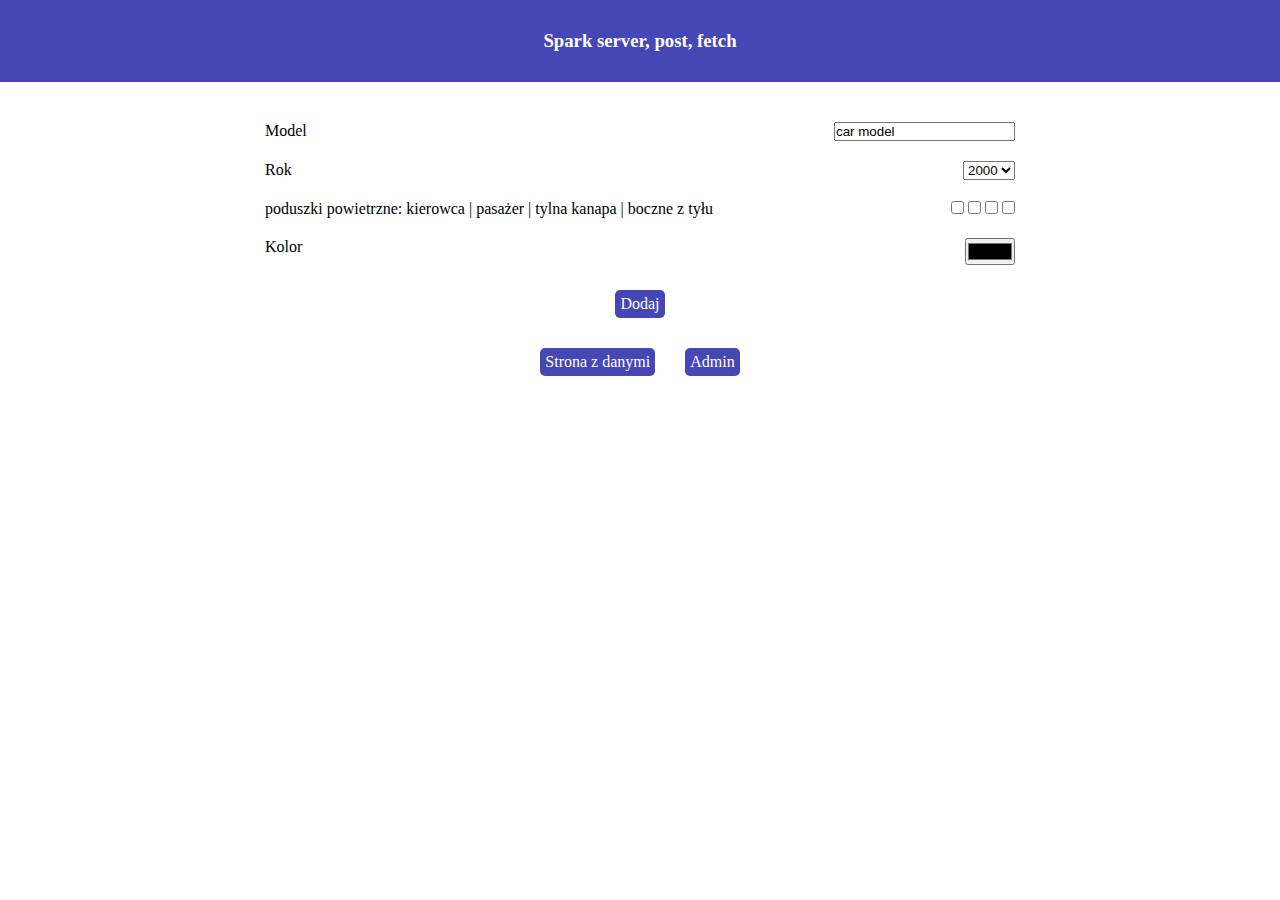
<file: target/classes/public/index.html>
<!DOCTYPE html>
<html lang="en">
<head>
    <meta charset="UTF-8">
    <title>Cars</title>
</head>
<style>@import url('https://fonts.googleapis.com/css2?family=Poppins&display=swap');</style>
<link rel="stylesheet" href="Index.css"/>
<body>
    <h3 style="text-align: center">Spark server, post, fetch</h3>

    <div class="main">
        <div class="line">
            <label for="model">Model</label>
            <input type="text" name="model" value="car model" id="model">
        </div>
        <div class="line">
            <label for="year">Rok</label>
            <select name="year" id="year">
                <option value="2000">2000</option>
                <option value="2001">2001</option>
                <option value="2002">2002</option>
                <option value="2003">2003</option>
                <option value="2004">2004</option>
            </select>
        </div>
        <div class="line">
            <span>poduszki powietrzne: kierowca | pasażer | tylna kanapa | boczne z tyłu</span>
            <div>
                <input type="checkbox" name="driver" id="cb1">
                <input type="checkbox" name="passenger" id="cb2">
                <input type="checkbox" name="backseats" id="cb3">
                <input type="checkbox" name="sides" id="cb4">
            </div>
        </div>
        <div class="line">
            <label for="color">Kolor</label>
            <input type="color" name="color" id="color">
        </div>
        <div class="center">
            <div class="btn btn-a">
                <div class="btAdd" onclick="addCar()">Dodaj</div>
            </div>
        </div>
        <div class="center">
            <div class="btn btn-a">
                <a href="/Cars.html">Strona z danymi</a>
            </div>
            <div class="btn btn-a">
                <a href="/Admin.html">Admin</a>
            </div>
        </div>

    </div>
</body>

<script>
    async function addCar() {
        let json = await fetchAddAsync()
        console.log(json)
        alert(JSON.stringify(json,null,5))
    }
    fetchAddAsync = async () => {

        const data = JSON.stringify({
            model: document.getElementById("model").value,
            year: document.getElementById("year").value,
            color: document.getElementById("color").value,
            airbags: [
                {
                    description: "kierowca",
                    value: document.getElementById("cb1").checked,
                },
                {
                    description: "pasazer",
                    value: document.getElementById("cb2").checked,
                },
                {
                    description: "kanapa",
                    value: document.getElementById("cb3").checked,
                },
                {
                    description: "boczne",
                    value: document.getElementById("cb4").checked,
                }
            ]
        })

        const options = {
            method: "POST",
            body: data,
        };

        let response = await fetch("/add", options)

        if (!response.ok)
            return response.status
        else
            return await response.json() // response.json

    }
</script>
</html>
</file>
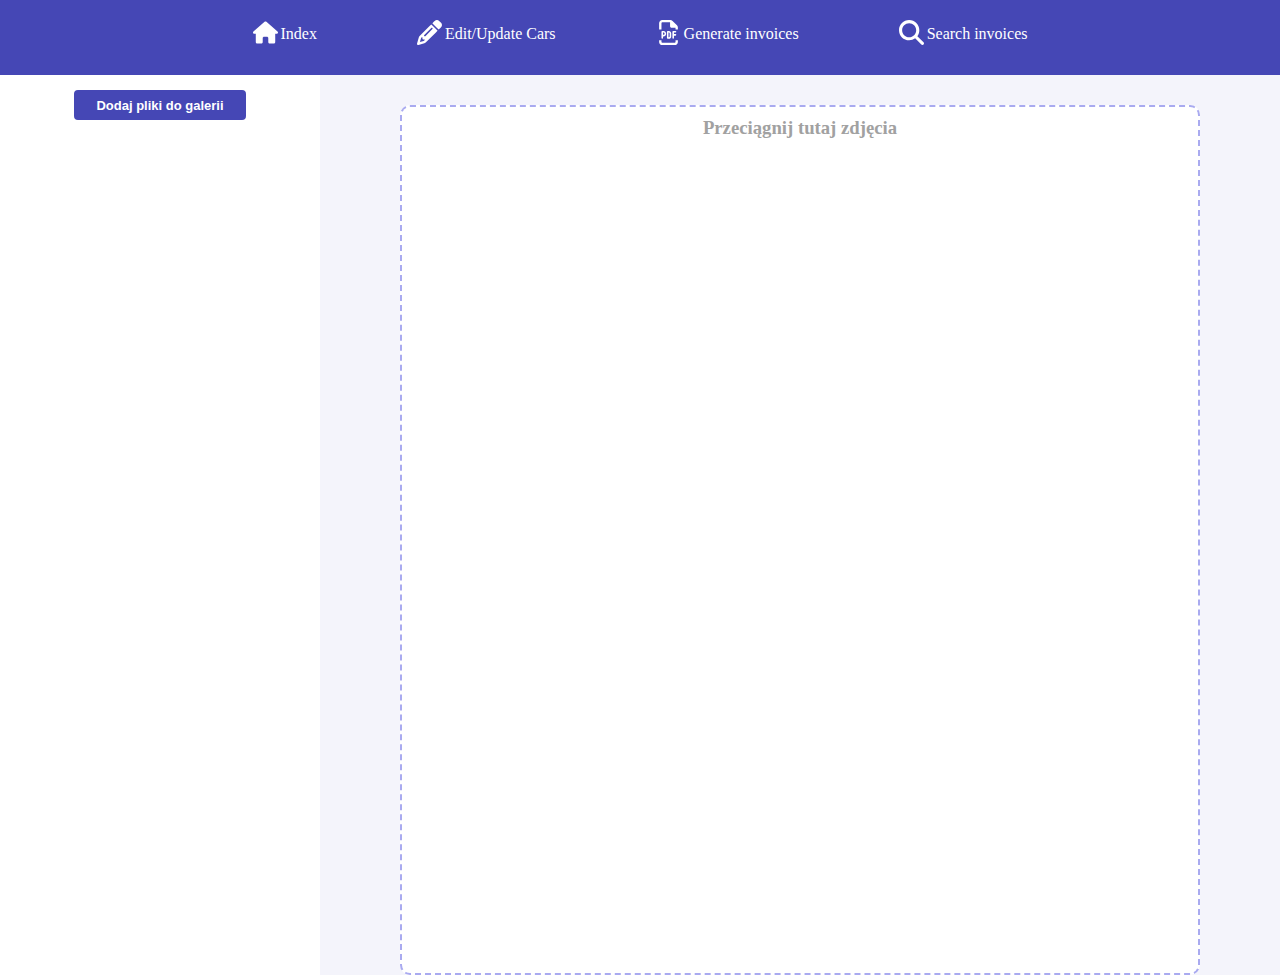
<file: target/classes/public/Upload.html>
<!DOCTYPE html>
<html lang="en">
<head>
    <meta charset="UTF-8">
    <meta http-equiv="X-UA-Compatible" content="IE=edge">
    <meta name="viewport" content="width=device-width, initial-scale=1.0">
    <title>Upload</title>
    <link rel="stylesheet" href="AdminStyl.css"/>
</head>
<style>@import url('https://fonts.googleapis.com/css2?family=Poppins&display=swap');</style>
<body>
    <div class="menu">
        <div class="menuitem">
           <svg xmlns="http://www.w3.org/2000/svg" viewBox="0 0 576 512"><!--! Font Awesome Pro 6.2.1 by @fontawesome - https://fontawesome.com License - https://fontawesome.com/license (Commercial License) Copyright 2022 Fonticons, Inc. --><path d="M575.8 255.5c0 18-15 32.1-32 32.1h-32l.7 160.2c0 2.7-.2 5.4-.5 8.1V472c0 22.1-17.9 40-40 40H456c-1.1 0-2.2 0-3.3-.1c-1.4 .1-2.8 .1-4.2 .1H416 392c-22.1 0-40-17.9-40-40V448 384c0-17.7-14.3-32-32-32H256c-17.7 0-32 14.3-32 32v64 24c0 22.1-17.9 40-40 40H160 128.1c-1.5 0-3-.1-4.5-.2c-1.2 .1-2.4 .2-3.6 .2H104c-22.1 0-40-17.9-40-40V360c0-.9 0-1.9 .1-2.8V287.6H32c-18 0-32-14-32-32.1c0-9 3-17 10-24L266.4 8c7-7 15-8 22-8s15 2 21 7L564.8 231.5c8 7 12 15 11 24z"/></svg>
           <a href="/">Index</a></div>
        <div class="menuitem">
           <svg xmlns="http://www.w3.org/2000/svg" viewBox="0 0 512 512"><!--! Font Awesome Pro 6.2.1 by @fontawesome - https://fontawesome.com License - https://fontawesome.com/license (Commercial License) Copyright 2022 Fonticons, Inc. --><path d="M410.3 231l11.3-11.3-33.9-33.9-62.1-62.1L291.7 89.8l-11.3 11.3-22.6 22.6L58.6 322.9c-10.4 10.4-18 23.3-22.2 37.4L1 480.7c-2.5 8.4-.2 17.5 6.1 23.7s15.3 8.5 23.7 6.1l120.3-35.4c14.1-4.2 27-11.8 37.4-22.2L387.7 253.7 410.3 231zM160 399.4l-9.1 22.7c-4 3.1-8.5 5.4-13.3 6.9L59.4 452l23-78.1c1.4-4.9 3.8-9.4 6.9-13.3l22.7-9.1v32c0 8.8 7.2 16 16 16h32zM362.7 18.7L348.3 33.2 325.7 55.8 314.3 67.1l33.9 33.9 62.1 62.1 33.9 33.9 11.3-11.3 22.6-22.6 14.5-14.5c25-25 25-65.5 0-90.5L453.3 18.7c-25-25-65.5-25-90.5 0zm-47.4 168l-144 144c-6.2 6.2-16.4 6.2-22.6 0s-6.2-16.4 0-22.6l144-144c6.2-6.2 16.4-6.2 22.6 0s6.2 16.4 0 22.6z"/></svg>
           <a href="/Cars.html">Edit/Update Cars</a></div>
        <div class="menuitem">
           <svg xmlns="http://www.w3.org/2000/svg" viewBox="0 0 384 512"><!--! Font Awesome Pro 6.2.1 by @fontawesome - https://fontawesome.com License - https://fontawesome.com/license (Commercial License) Copyright 2022 Fonticons, Inc. --><path d="M320 464C328.8 464 336 456.8 336 448V416H384V448C384 483.3 355.3 512 320 512H64C28.65 512 0 483.3 0 448V416H48V448C48 456.8 55.16 464 64 464H320zM256 160C238.3 160 224 145.7 224 128V48H64C55.16 48 48 55.16 48 64V192H0V64C0 28.65 28.65 0 64 0H229.5C246.5 0 262.7 6.743 274.7 18.75L365.3 109.3C377.3 121.3 384 137.5 384 154.5V192H336V160H256zM88 224C118.9 224 144 249.1 144 280C144 310.9 118.9 336 88 336H80V368C80 376.8 72.84 384 64 384C55.16 384 48 376.8 48 368V240C48 231.2 55.16 224 64 224H88zM112 280C112 266.7 101.3 256 88 256H80V304H88C101.3 304 112 293.3 112 280zM160 240C160 231.2 167.2 224 176 224H200C226.5 224 248 245.5 248 272V336C248 362.5 226.5 384 200 384H176C167.2 384 160 376.8 160 368V240zM192 352H200C208.8 352 216 344.8 216 336V272C216 263.2 208.8 256 200 256H192V352zM336 224C344.8 224 352 231.2 352 240C352 248.8 344.8 256 336 256H304V288H336C344.8 288 352 295.2 352 304C352 312.8 344.8 320 336 320H304V368C304 376.8 296.8 384 288 384C279.2 384 272 376.8 272 368V240C272 231.2 279.2 224 288 224H336z"/></svg>
           <a href="/Admin.html">Generate invoices</a></div>
        <div class="menuitem">
           <svg xmlns="http://www.w3.org/2000/svg" viewBox="0 0 512 512"><!--! Font Awesome Pro 6.2.1 by @fontawesome - https://fontawesome.com License - https://fontawesome.com/license (Commercial License) Copyright 2022 Fonticons, Inc. --><path d="M416 208c0 45.9-14.9 88.3-40 122.7L502.6 457.4c12.5 12.5 12.5 32.8 0 45.3s-32.8 12.5-45.3 0L330.7 376c-34.4 25.2-76.8 40-122.7 40C93.1 416 0 322.9 0 208S93.1 0 208 0S416 93.1 416 208zM208 352c79.5 0 144-64.5 144-144s-64.5-144-144-144S64 128.5 64 208s64.5 144 144 144z"/></svg>
           <a href="/Search.html">Search invoices</a></div>
   </div>

   <div class="main">
    <div class="left">
        <button class="btn" onclick="saveFiles()">Dodaj pliki do galerii</button>
    </div>
    <div class="right">
        <div class="upload" id="upload">
            <h3 id="info" style="text-align: center;">Przeciągnij tutaj zdjęcia</h3>
            <div id="photos">
                
            </div>
        </div>

    </div>
   </div>
   <script src="Upload.js"></script>
</body>
</html>
</file>
<file: target/classes/public/Index.css>
*{
    padding: 0;
    margin: 0;
    box-sizing: border-box;
}
h3{
    background-color: #4547B5;
    color: white;
    width: 100%;
    padding: 30px;
}
body{
    display: flex;
    justify-content: center;
    flex-direction: column;
    align-items: center;
}
.main{
    display: flex;
    flex-direction: column;
    width: 750px;
    margin-top: 30px;
    justify-content: center;
    align-items: center;
}
.line{
    width: 100%;
    display: flex;
    justify-content: space-between;
    margin: 10px;
}
.center{
    width: 100%;
    display: flex;
    justify-content: center;
}

.btn{
    background-color: #4547B5;
    margin: 15px;
    border-radius: 5px;
    padding: 5px;
    color: white;
    transition: 0.2s all ease;
    cursor: pointer;
}
.btn:hover{
    transform: translateY(-3px);
    transition: 0.2s all ease;
}
.btn>a{
    text-decoration: none;
    color: white;
}
input[type="text"]{

}
</file>
<file: target/classes/public/AdminStyl.css>
*{
    padding: 0;
    margin: 0;
    box-sizing: border-box;
}
html {
    height: 100%;
}
body{
    min-height: 100% !important;
    background-color: #f4f4fb;
}
.menu{
    background-color: #4547B5;
    display: flex;
    padding: 25px;
    justify-content: center;
}
.menuitem{
    margin: 0 50px;
    display: flex;
    transition: 0.3s all ease;
    cursor: pointer;
}
.menuitem>a {
    background: 
      linear-gradient(to right, #4547B5, #4547B5),
      linear-gradient(90deg, white 0%, white 70%, #4547B5 100%);
    background-size: 100% 0.1em, 0 0.1em;
    background-position: 100% 100%, 0 100%;
    background-repeat: no-repeat;
    transition: background-size 300ms;
  }

  .menuitem>a:hover,
  .menuitem>a:focus {
  background-size: 0 0.1em, 100% 0.1em;
}

svg{
    height: 25px;
    width: 25px;
    margin-right: 3px;
    transform: translateY(-5px);
    fill: white;
    transition: 0.2s all ease;
}
.menuitem>a{
    color: white;
    text-decoration: none;
}
.menuitem:hover>svg {
    transition: 0.2s all ease;
    transform: translateY(-18px); 
}

.main{
    display: flex;
    min-height: 100vh
}
.left{
    width: 25%;
    background-color: white;
    display: flex;
    flex-direction: column;
    align-items: center;
}
.btn{
    outline: 0;
    border: 2px solid #4547B5;
    cursor: pointer;
    font-weight: 600;
    border-radius: 4px;
    font-size: 13px;
    height: 30px;
    margin-top: 15px;
    background-color: #4547B5;
    color: white;
    padding: 0 20px;
    transition: 0.3s all ease;
}
.btn:hover {
    background-color: #ffffff;
    transition: 0.3s all ease;
    color: #4547B5;
    transform: translateY(-3px);
}
tr{
    height: 50px;
}
tr:nth-of-type(1)>th:first-of-type{
    border-radius:  10px 0 0 5px;
}
tr:nth-of-type(1)>th:last-of-type{
    border-radius:  0 10px 5px 0;
}
th{
    color: gray;
    min-width: 80px;
    text-align: center;
    border: none;
    background-color: #f4f4fb;
}
.tablediv{
    padding: 5px;
    background-color: white;
    height: fit-content;
    margin-top: 30px;
    border-radius: 10px;
}
table{
    border-spacing: 0;
}
td{
    text-align: center;
    transition: 0.1s all ease;
    position: relative;
}

.right{
    display: flex;
    width: 75%;
    flex-direction: row;
    justify-content: center;
}
tr:nth-of-type(2n){
    background-color: #f4f4fb;
}
tr:hover>.selected{
    background-color: #4547B5;
   transition: 0.1s all ease;
}
tr:hover>td{
    transition: 0.1s all ease;
}

.forSelect{
    width: 5px;
    min-width: 0;
}
.selected{
    width: 5px;
    transition: 0.1s all ease;
    border-radius: 0 5px 5px 0;
}

.photo{
    width: 30px;
    height: 30px;
    border-radius: 5px;
}
.colorparent{
    position: relative;
}
.colorparent>div{
    margin-left: 50%;
    transform: translateX(-50%);
    background-size:cover;
    background-position: center center;
}
.colors{
    width: 30px;
    height: 30px;
    border-radius: 5px;
}
.uploadbtn>a{
    text-decoration: none;
    color: #57a6c5;
}
.uploadbtn{
    padding: 5px;
    border: 2px solid #57a6c5;
    background-color: white;
    margin: 5px;
    border-radius: 5px;
    transition: 0.1s all ease;
    margin-top: 15px;
}

.gallerybtn>a{
    text-decoration: none;
    color: #4547B5;
}

.gallerybtn{
    padding: 5px;
    border: 2px solid #4547B5;
    background-color: white;
    margin: 5px;
    border-radius: 5px;
    transition: 0.1s all ease;
    margin-top: 15px;
}
.downloadbtn>a{
    text-decoration: none;
    color: #70e000;
   

}
.downloadbtn, .invoicelink{
    padding: 5px;
    border: 2px solid #70e000;
    background-color: white;
    margin: 5px;
    border-radius: 5px;
    transition: 0.1s all ease;
    margin-top: 15px;
}
#allcarinvoices, #byyearinvoices, #bypriceinvoices{
    display: flex;
    flex-wrap: wrap;
    justify-content: center;
}
.downloadbtn:hover, .gallerybtn:hover, .uploadbtn:hover, .invoicelink:hover{
    transform: translateY(-3px);
    transition: 0.1s all ease;
}            
.invoicelink>a{
    text-decoration: none;
    color: #70e000
}   
      
select{
    margin-top: 20px;
    padding: 5px;
    width: 100px;
}
option{
    padding: 3px;
}

input[type=number]{
    font-size: 14px;
    border-radius: 6px;
    line-height: 1.5;
    padding: 5px 10px;
    transition: box-shadow 100ms ease-in, border 100ms ease-in, background-color 100ms ease-in;
    border: 2px solid #dee1e2;
    color: rgb(14, 14, 16);
    background: #dee1e2;
    display: block;
    height: 36px;
}
input[type=number]:hover {
    border-color: #ccc;
}
input[type=number]:focus{
    border-color: #4547B5;
    background: #fff;
}
label{
    text-align: center;
    width: 100%;
}
.m-10{
    position: relative;
    margin: 10px;
}
#upload{
    width: 800px;
    min-height: 300px;
    border: 2px dashed rgb(169, 170, 240);
    border-radius: 10px;
    margin-top: 30px;
    padding: 10px;
    background-color: white;
    transition: 0.2s all ease;
}
#upload:hover{
    width: 840px;
    min-height: 350px;
    transition: 0.2s all ease;
}
#upload>h3{
    color: rgb(161, 161, 161);
    margin-bottom: 30px;
}

.uploadphotodiv{
    /* width: 205px; */
    height: 205px;
    position: relative;
    border-radius: 10px;
    margin: 3px;
}
.removebutton{
    position: absolute;
    right: 15px;
    top: 15px;
    background-color: #4547B5;
    color: white;
    padding: 5px;
    border-radius: 5px;
    cursor: pointer;
    transition: 0.2s all ease;
}
.removebutton:hover{
    transform: translateY(-3px);
    transition: 0.2s all ease;

}
.uploadphotodiv>img{
    /* width: 200px; */
    height: 200px;
    margin: 0;
    border-radius: 10px;
}

#photos{
    display: flex;
    justify-content: center;
    flex-wrap: wrap;
}
.canvas{
    margin-top: 50px;
    position: relative;
    background-position: center;
    background-size: contain;
}
.selectedRect{
    position: absolute;
    background-color: rgba(86, 174, 221, 0.541);
    border: 4px white dashed;
}
</file>
